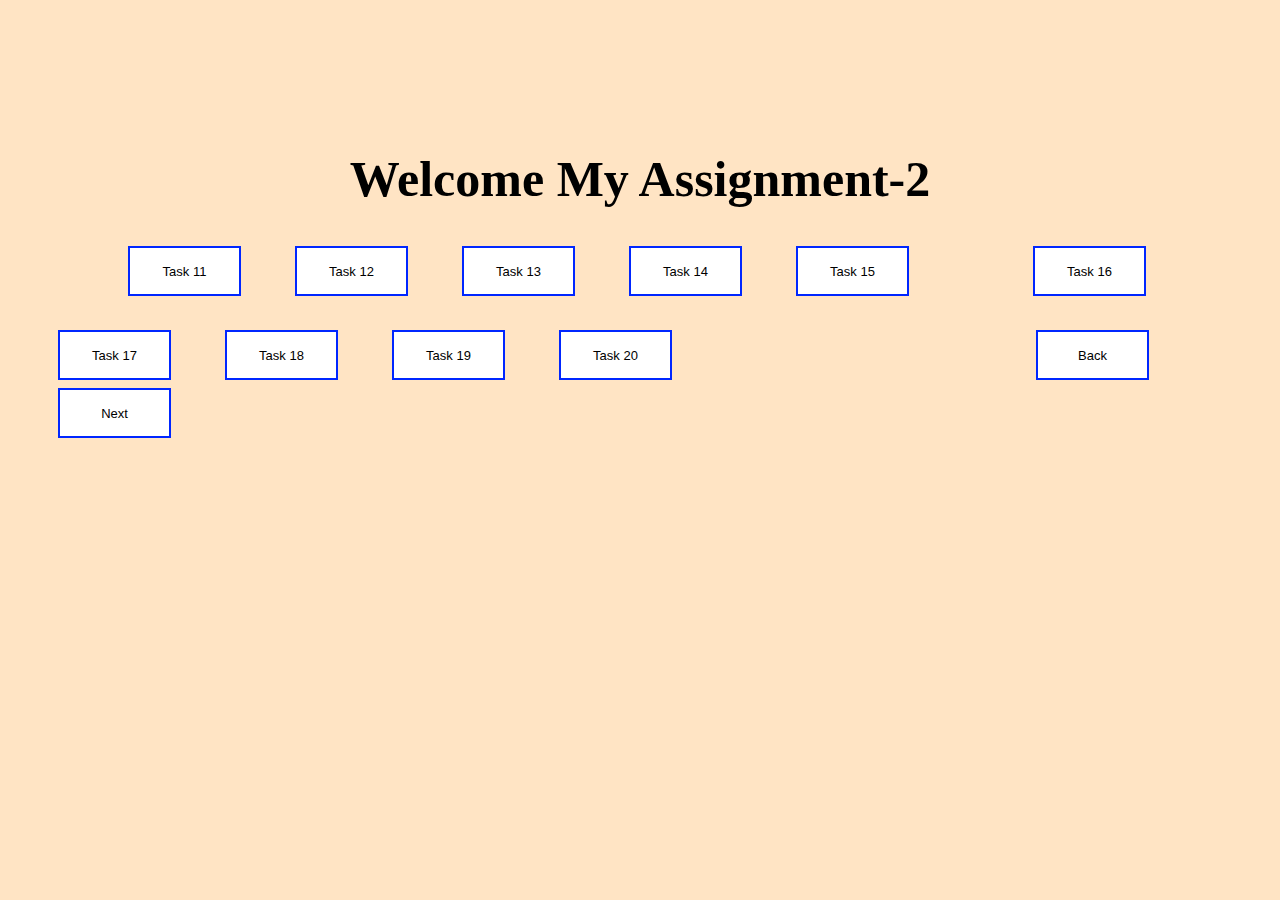
<file: index.html>
<!DOCTYPE html>
<html lang="en">
<head>
    <meta charset="UTF-8">
    <meta http-equiv="X-UA-Compatible" content="IE=edge">
    <meta name="viewport" content="width=device-width, initial-scale=1.0">
    <title>JS Assignment </title>
    <link rel="stylesheet" href="style.css">
</head>
<body>
    <h1>Welcome My Assignment-2</h1>
<button class="button button1" style="margin-right: 0px; width: 113px;height: 50px;font-size: 13px;"><a href="Task 11.html"style="text-decoration: none; color: #000;">Task 11</a></button>
<button class="button button2" style="margin-right: 0px; width: 113px;height: 50px;font-size: 13px;"><a href="Task 12.html"style="text-decoration: none; color: #000;">Task 12</a></button>
<button class="button button3" style="margin-right: 0px; width: 113px;height: 50px;font-size: 13px;"><a href="Task 13.html"style="text-decoration: none; color: #000;">Task 13</a></button>
<button class="button button4" style="margin-right: 0px; width: 113px;height: 50px;font-size: 13px;"><a href="Task 14.html"style="text-decoration: none; color: #000;">Task 14</a></button>
<button class="button button5" style="margin-right: 0px; width: 113px;height: 50px;font-size: 13px;"><a href="Task 15.html"style="text-decoration: none; color: #000;">Task 15</a></button>
<button class="button button1" style="margin-right: 0px; width: 113px;height: 50px;font-size: 13px;"><a href="Task 16.html"style="text-decoration: none; color: #000;">Task 16</a></button>
<button class="button button2" style="margin-right: 0px; width: 113px;height: 50px;font-size: 13px;"><a href="Task 17.html"style="text-decoration: none; color: #000;">Task 17</a></button>
<button class="button button3" style="margin-right: 0px; width: 113px;height: 50px;font-size: 13px;"><a href="Task 18.html"style="text-decoration: none; color: #000;">Task 18</a></button>
<button class="button button4" style="margin-right: 0px; width: 113px;height: 50px;font-size: 13px;"><a href="Task 19.html"style="text-decoration: none; color: #000;">Task 19</a></button>
<button class="button button5" style="margin-right: 0px; width: 113px;height: 50px;font-size: 13px;"><a href="Task 20.html"style="text-decoration: none; color: #000;">Task 20</a></button>
<button class="button button4" style="margin-left: 360px;margin-top: 30px; width: 113px;height: 50px;font-size: 13px;"><a href="../Assignment 1/index.html"style="text-decoration: none; color: #000;">Back</a></button>
<button class="button button5" style="margin-right: 0px; width: 113px;height: 50px;font-size: 13px;"><a href="../Assignment 3/index.html"style="text-decoration: none; color: #000;">Next</a></button>
</body>
</html>
</file>
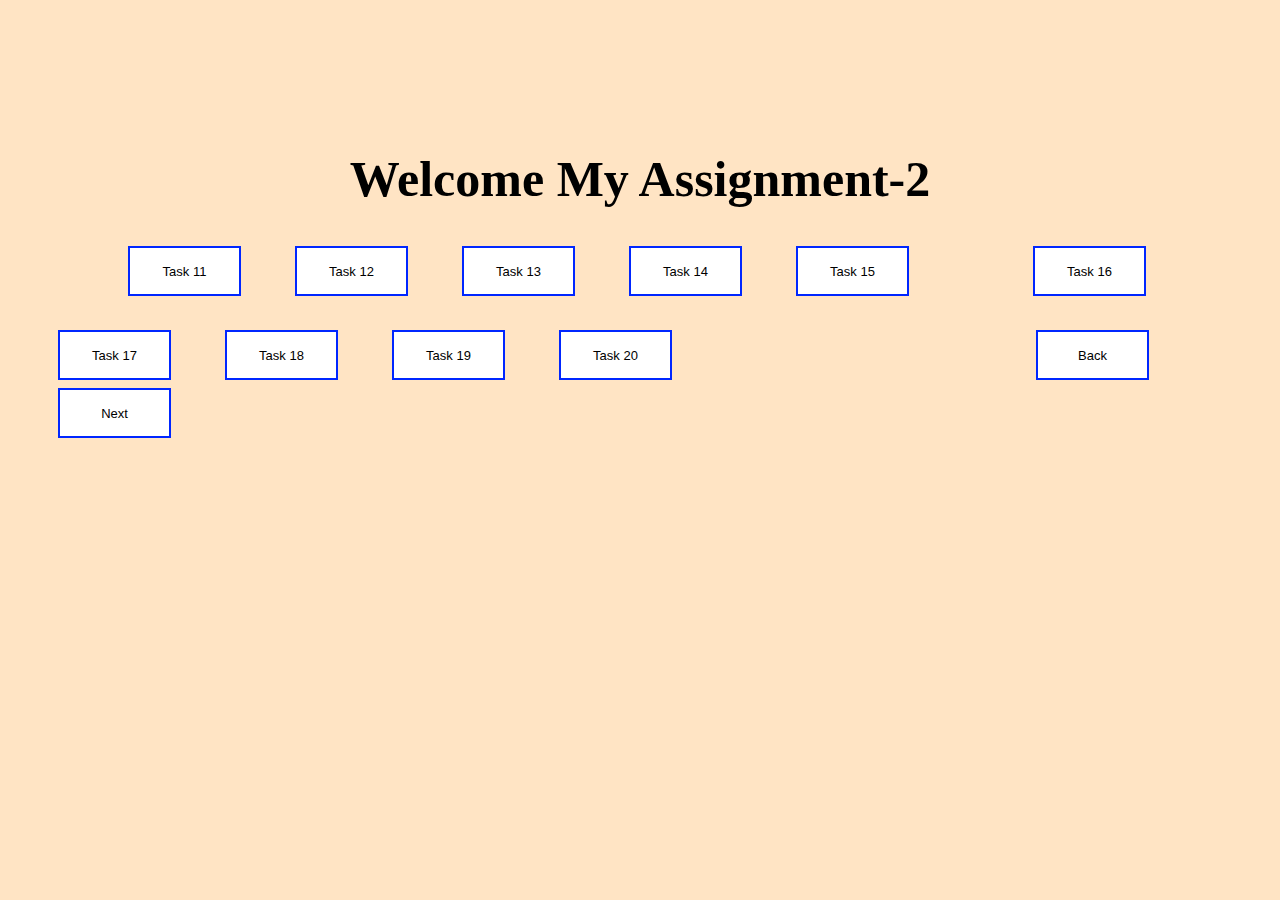
<file: demo.html>
<!DOCTYPE html>
<html lang="en">
<head>
    <meta charset="UTF-8">
    <meta http-equiv="X-UA-Compatible" content="IE=edge">
    <meta name="viewport" content="width=device-width, initial-scale=1.0">
    <title>JS Assignment </title>
    <link rel="stylesheet" href="style.css">
</head>
<body>
    <h1>Welcome My Assignment-2</h1>
<button class="button button1" style="margin-right: 0px; width: 113px;height: 50px;font-size: 13px;"><a href="Task 11.html"style="text-decoration: none; color: #000;">Task 11</a></button>
<button class="button button2" style="margin-right: 0px; width: 113px;height: 50px;font-size: 13px;"><a href="Task 12.html"style="text-decoration: none; color: #000;">Task 12</a></button>
<button class="button button3" style="margin-right: 0px; width: 113px;height: 50px;font-size: 13px;"><a href="Task 13.html"style="text-decoration: none; color: #000;">Task 13</a></button>
<button class="button button4" style="margin-right: 0px; width: 113px;height: 50px;font-size: 13px;"><a href="Task 14.html"style="text-decoration: none; color: #000;">Task 14</a></button>
<button class="button button5" style="margin-right: 0px; width: 113px;height: 50px;font-size: 13px;"><a href="Task 15.html"style="text-decoration: none; color: #000;">Task 15</a></button>
<button class="button button1" style="margin-right: 0px; width: 113px;height: 50px;font-size: 13px;"><a href="Task 16.html"style="text-decoration: none; color: #000;">Task 16</a></button>
<button class="button button2" style="margin-right: 0px; width: 113px;height: 50px;font-size: 13px;"><a href="Task 17.html"style="text-decoration: none; color: #000;">Task 17</a></button>
<button class="button button3" style="margin-right: 0px; width: 113px;height: 50px;font-size: 13px;"><a href="Task 18.html"style="text-decoration: none; color: #000;">Task 18</a></button>
<button class="button button4" style="margin-right: 0px; width: 113px;height: 50px;font-size: 13px;"><a href="Task 19.html"style="text-decoration: none; color: #000;">Task 19</a></button>
<button class="button button5" style="margin-right: 0px; width: 113px;height: 50px;font-size: 13px;"><a href="Task 20.html"style="text-decoration: none; color: #000;">Task 20</a></button>
<button class="button button4" style="margin-left: 360px;margin-top: 30px; width: 113px;height: 50px;font-size: 13px;"><a href="../Assignment 1/index.html"style="text-decoration: none; color: #000;">Back</a></button>
<button class="button button5" style="margin-right: 0px; width: 113px;height: 50px;font-size: 13px;"><a href="../Assignment 3/index.html"style="text-decoration: none; color: #000;">Next</a></button>
</body>
</html>
</file>
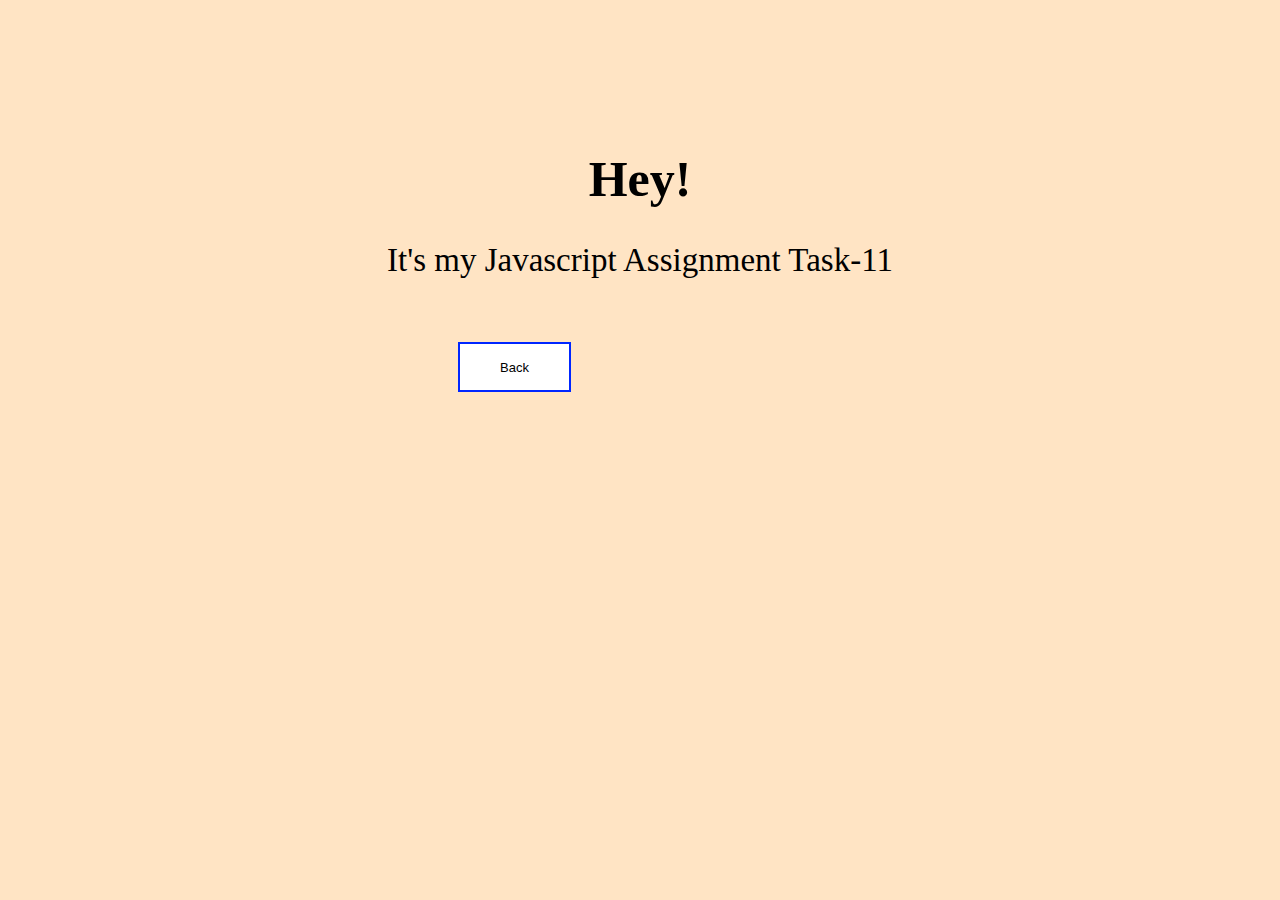
<file: Task 11.html>
<!DOCTYPE html>
<html lang="en">
<head>
    <meta charset="UTF-8">
    <meta http-equiv="X-UA-Compatible" content="IE=edge">
    <meta name="viewport" content="width=device-width, initial-scale=1.0">
    <title>Task-11</title>
    <script src="Task 11.js"></script>
    <link rel="stylesheet" href="style.css">
</head>
<body>
    <h1>Hey!</h1>
    <p style="text-align: center; font-size: 33px ;">It's my Javascript Assignment Task-11</p>
<button class="button button4" style="margin-left: 450px;margin-top: 30px; width: 113px;height: 50px;font-size: 13px;"><a href="demo.html"style="text-decoration: none; color: #000; ">Back</a></button>
</body>
</html>
</file>
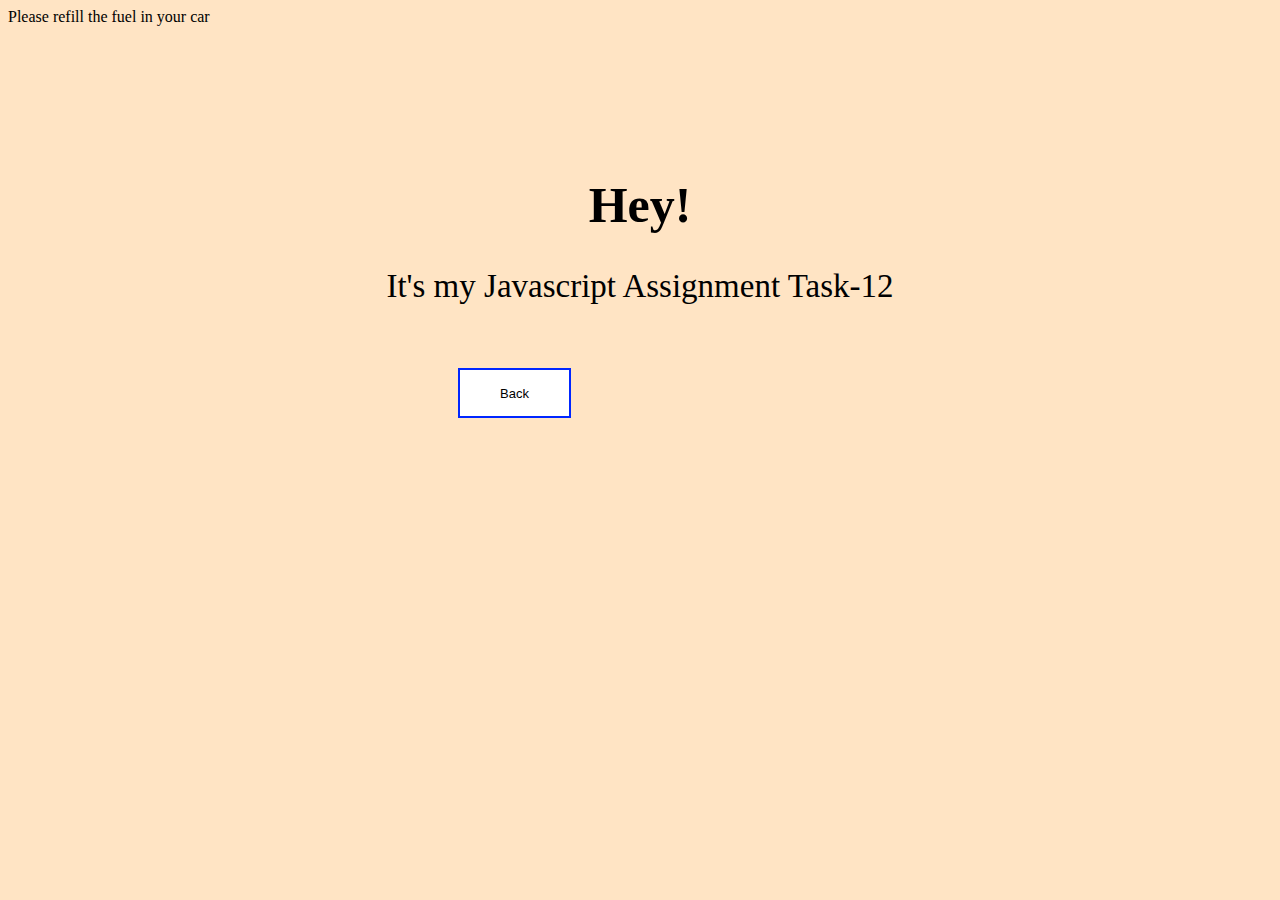
<file: Task 12.html>
<!DOCTYPE html>
<html lang="en">
<head>
    <meta charset="UTF-8">
    <meta http-equiv="X-UA-Compatible" content="IE=edge">
    <meta name="viewport" content="width=device-width, initial-scale=1.0">
    <title>Task-12</title>
    <script src="Task 12.js"></script>
    <link rel="stylesheet" href="style.css">
</head>
<body>
    <h1>Hey!</h1>
    <p style="text-align: center; font-size: 33px ;">It's my Javascript Assignment Task-12</p>
<button class="button button4" style="margin-left: 450px;margin-top: 30px; width: 113px;height: 50px;font-size: 13px;"><a href="demo.html"style="text-decoration: none; color: #000; ">Back</a></button>
</body>
</html>
</file>
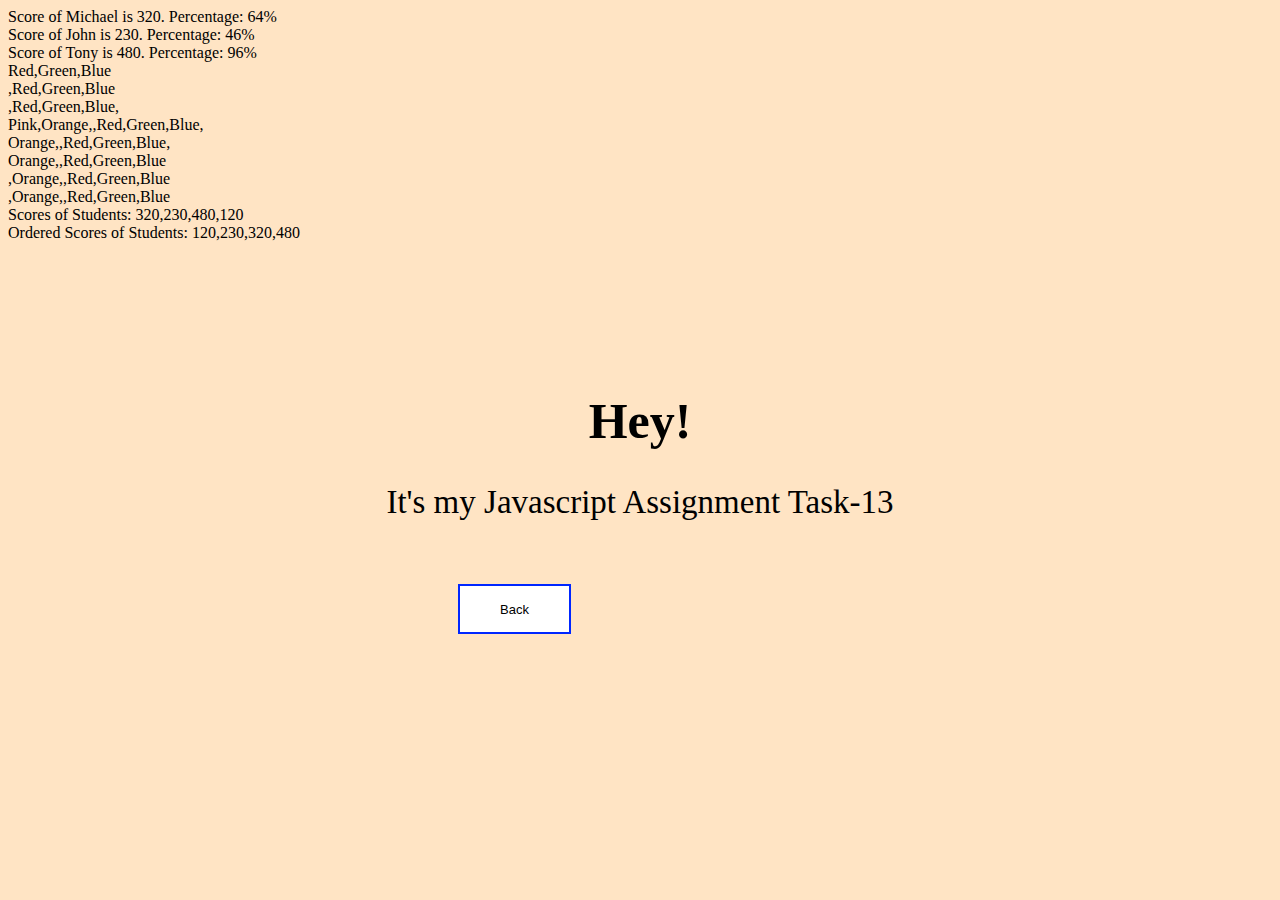
<file: Task 13.html>
<!DOCTYPE html>
<html lang="en">
<head>
    <meta charset="UTF-8">
    <meta http-equiv="X-UA-Compatible" content="IE=edge">
    <meta name="viewport" content="width=device-width, initial-scale=1.0">
    <title>Task 13</title>
    <script src="Task 13.js"></script>
    <link rel="stylesheet" href="style.css">
</head>
<body>
    <h1>Hey!</h1>
    <p style="text-align: center; font-size: 33px ;">It's my Javascript Assignment Task-13</p>
<button class="button button4" style="margin-left: 450px;margin-top: 30px; width: 113px;height: 50px;font-size: 13px;"><a href="demo.html"style="text-decoration: none; color: #000; ">Back</a></button>
</body>
</html>
</file>
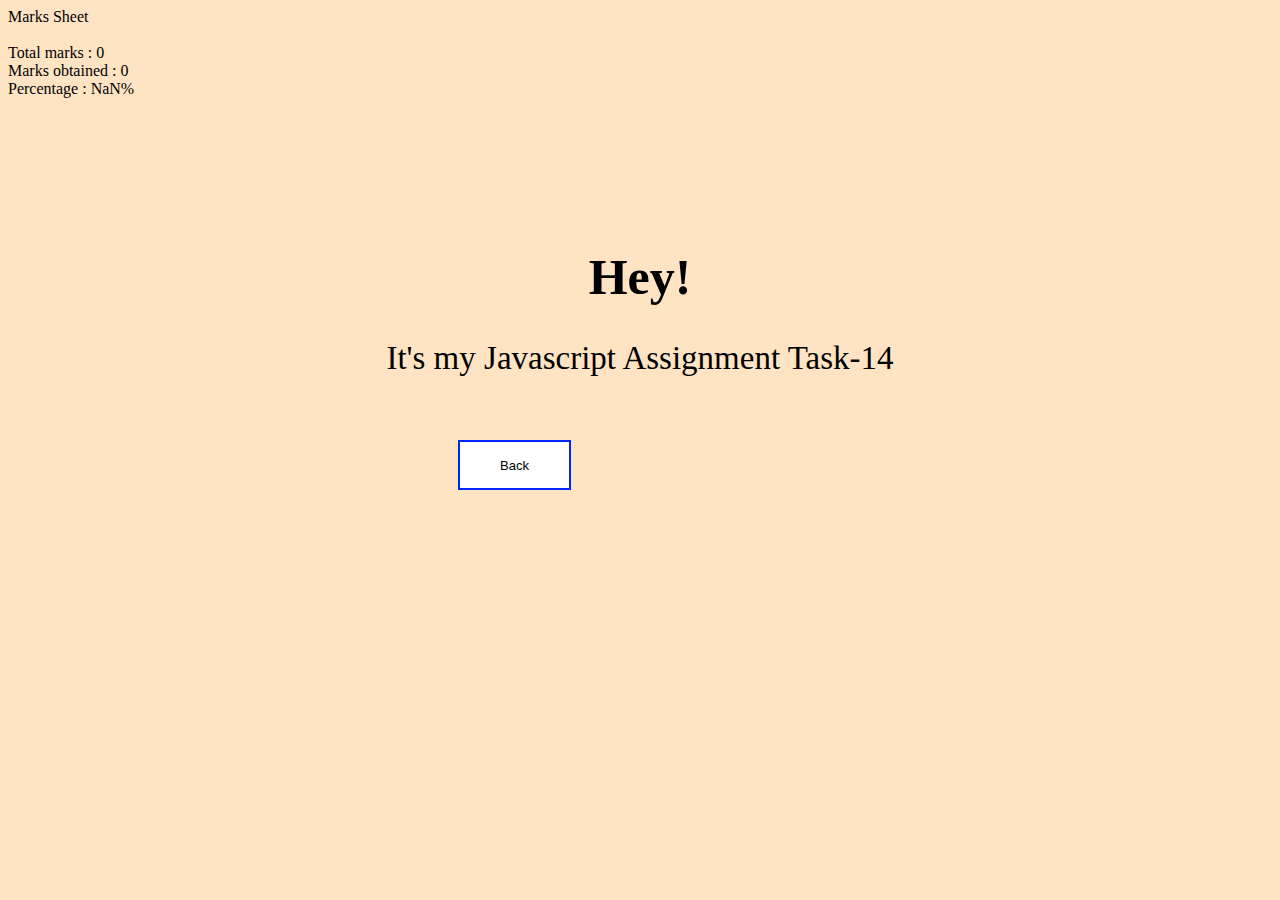
<file: Task 14.html>
<!DOCTYPE html>
<html lang="en">
<head>
    <meta charset="UTF-8">
    <meta http-equiv="X-UA-Compatible" content="IE=edge">
    <meta name="viewport" content="width=device-width, initial-scale=1.0">
    <title>Task-14</title>
    <script src="Task 14.js"></script>
    <link rel="stylesheet" href="style.css">
</head>
<body>
    <h1>Hey!</h1>
    <p style="text-align: center; font-size: 33px ;">It's my Javascript Assignment Task-14</p>
<button class="button button4" style="margin-left: 450px;margin-top: 30px; width: 113px;height: 50px;font-size: 13px;"><a href="demo.html"style="text-decoration: none; color: #000; ">Back</a></button>
</body>
</html>
</file>
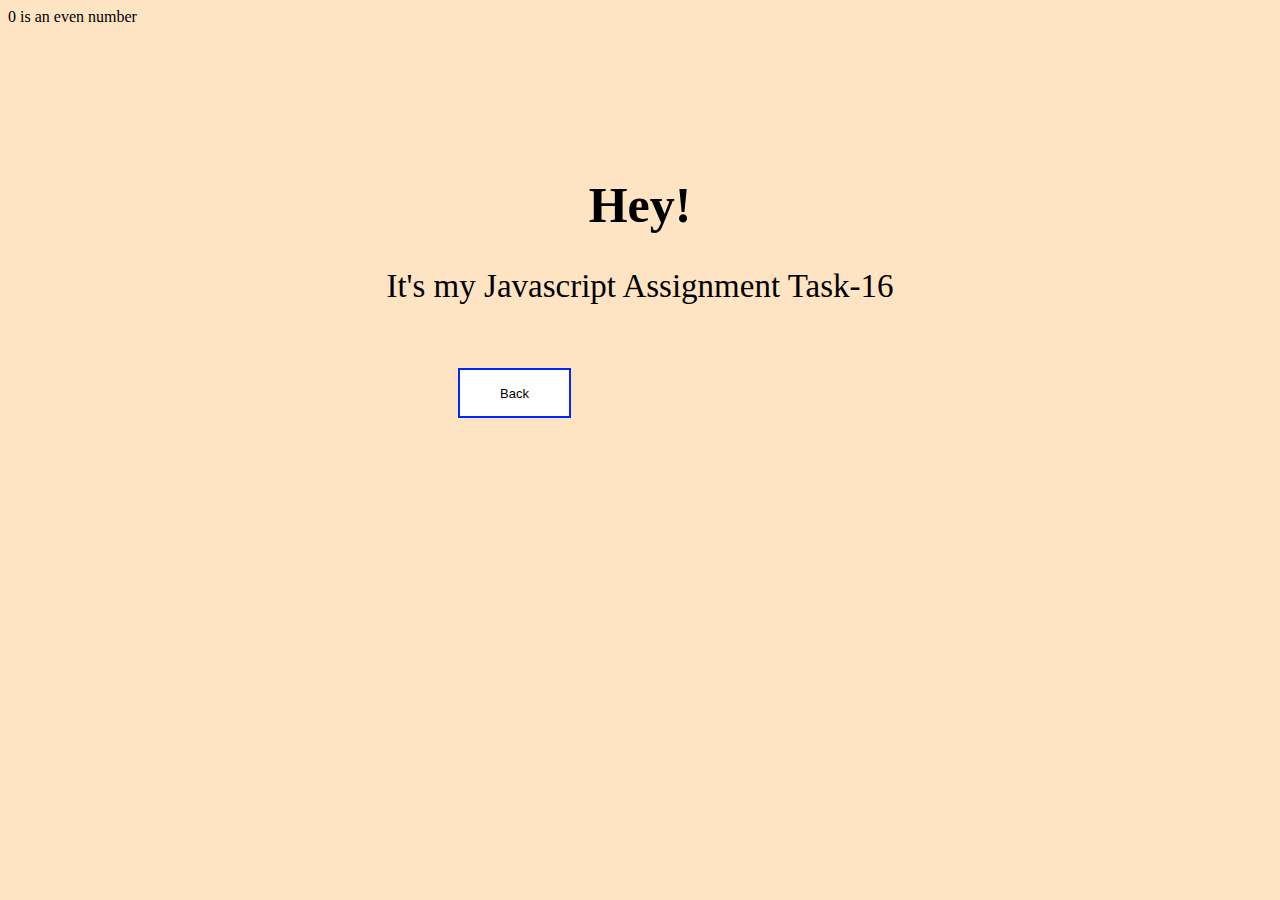
<file: Task 16.html>
<!DOCTYPE html>
<html lang="en">
<head>
    <meta charset="UTF-8">
    <meta http-equiv="X-UA-Compatible" content="IE=edge">
    <meta name="viewport" content="width=device-width, initial-scale=1.0">
    <title>Task-16</title>
    <script src="Task 16.js"></script>
    <link rel="stylesheet" href="style.css">
</head>
<body>
    <h1>Hey!</h1>
    <p style="text-align: center; font-size: 33px ;">It's my Javascript Assignment Task-16</p>
<button class="button button4" style="margin-left: 450px;margin-top: 30px; width: 113px;height: 50px;font-size: 13px;"><a href="demo.html"style="text-decoration: none; color: #000; ">Back</a></button>
</body>
</html>
</file>
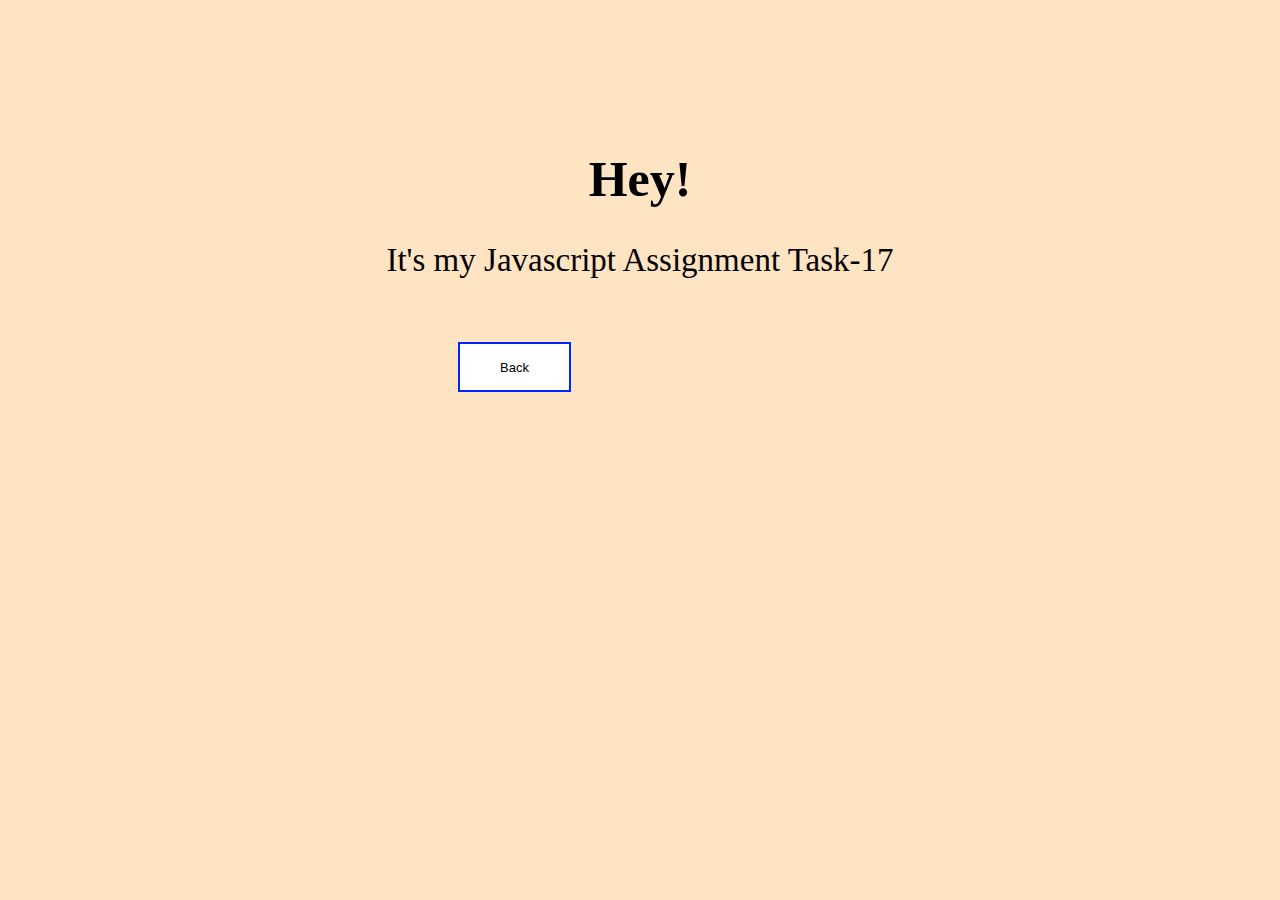
<file: Task 17.html>
<!DOCTYPE html>
<html lang="en">
<head>
    <meta charset="UTF-8">
    <meta http-equiv="X-UA-Compatible" content="IE=edge">
    <meta name="viewport" content="width=device-width, initial-scale=1.0">
    <title>Task-17</title>
    <script src="Task 17.js"></script>
    <link rel="stylesheet" href="style.css">
</head>
<body>
    <h1>Hey!</h1>
    <p style="text-align: center; font-size: 33px ;">It's my Javascript Assignment Task-17</p>
<button class="button button4" style="margin-left: 450px;margin-top: 30px; width: 113px;height: 50px;font-size: 13px;"><a href="demo.html"style="text-decoration: none; color: #000; ">Back</a></button>
</body>
</html>
</file>
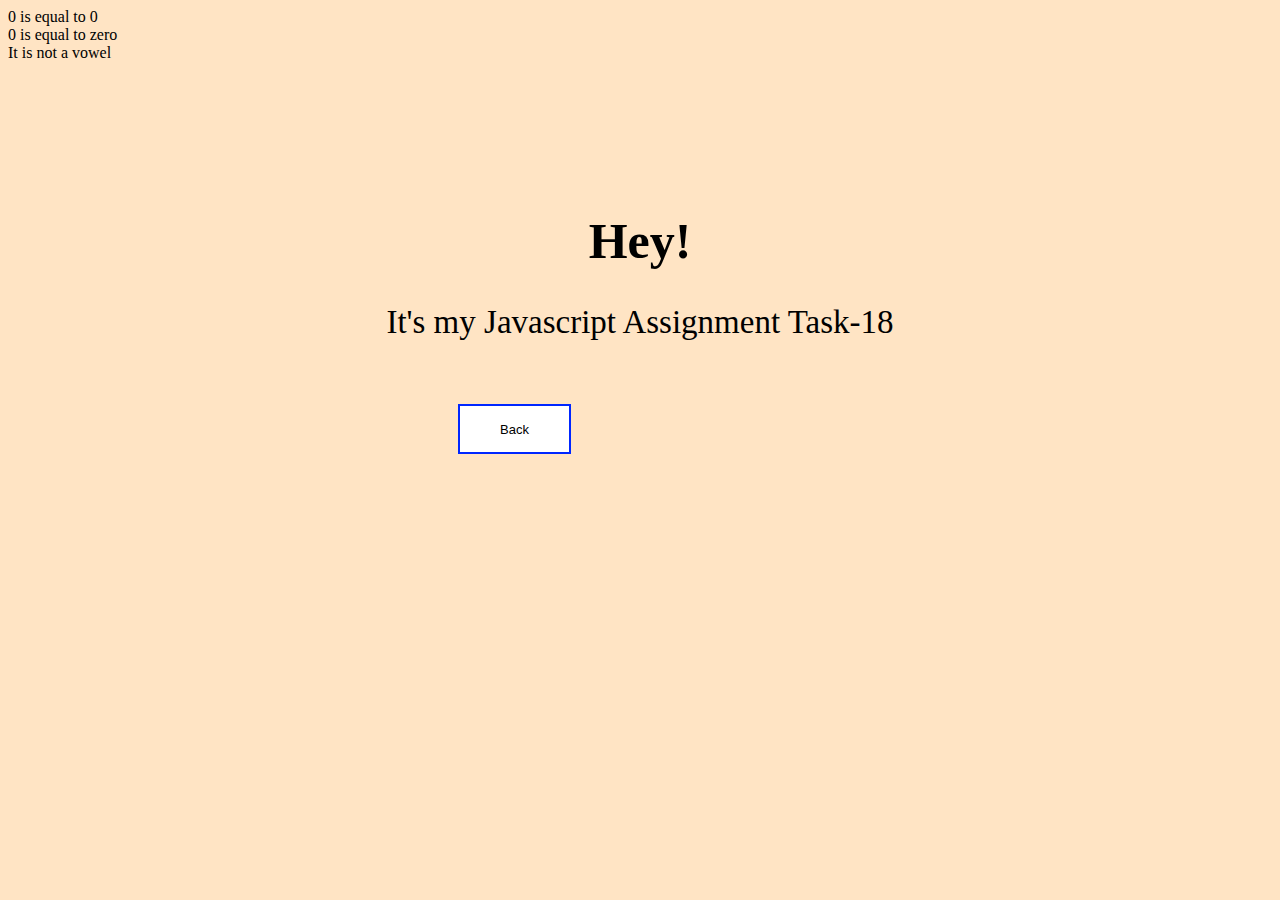
<file: Task 18.html>
<!DOCTYPE html>
<html lang="en">
<head>
    <meta charset="UTF-8">
    <meta http-equiv="X-UA-Compatible" content="IE=edge">
    <meta name="viewport" content="width=device-width, initial-scale=1.0">
    <title>Task-18</title>
    <script src="Task 18.js"></script>
    <link rel="stylesheet" href="style.css">
</head>
<body>
    <h1>Hey!</h1>
    <p style="text-align: center; font-size: 33px ;">It's my Javascript Assignment Task-18</p>
<button class="button button4" style="margin-left: 450px;margin-top: 30px; width: 113px;height: 50px;font-size: 13px;"><a href="demo.html"style="text-decoration: none; color: #000; ">Back</a></button>
</body>
</html>
</file>
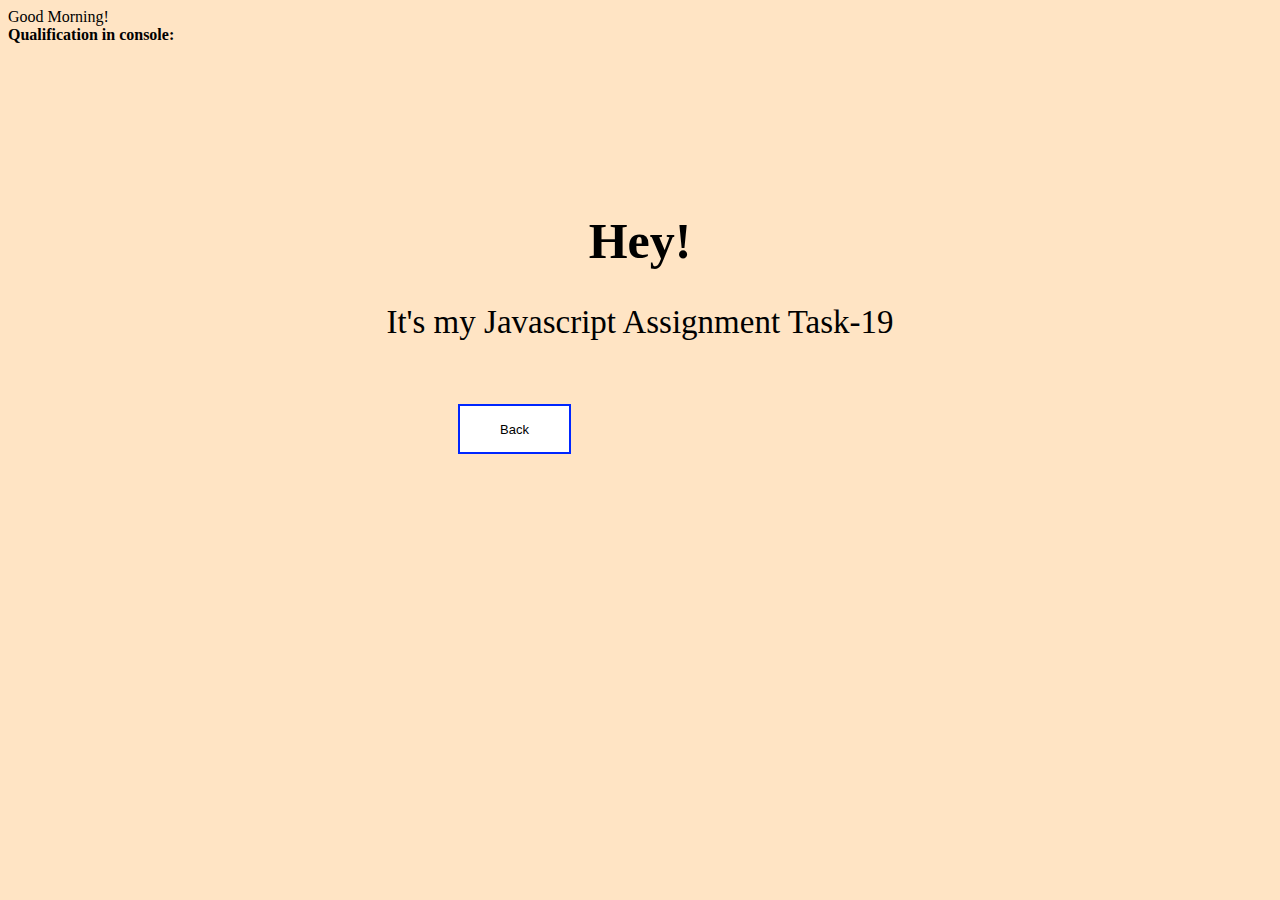
<file: Task 19.html>
<!DOCTYPE html>
<html lang="en">
<head>
    <meta charset="UTF-8">
    <meta http-equiv="X-UA-Compatible" content="IE=edge">
    <meta name="viewport" content="width=device-width, initial-scale=1.0">
    <title>Task-19</title>
    <script src="Task 19.js"></script>
    <link rel="stylesheet" href="style.css">
</head>
<body>
    <h1>Hey!</h1>
    <p style="text-align: center; font-size: 33px ;">It's my Javascript Assignment Task-19</p>
<button class="button button4" style="margin-left: 450px;margin-top: 30px; width: 113px;height: 50px;font-size: 13px;"><a href="demo.html"style="text-decoration: none; color: #000; ">Back</a></button>
</body>
</html>
</file>
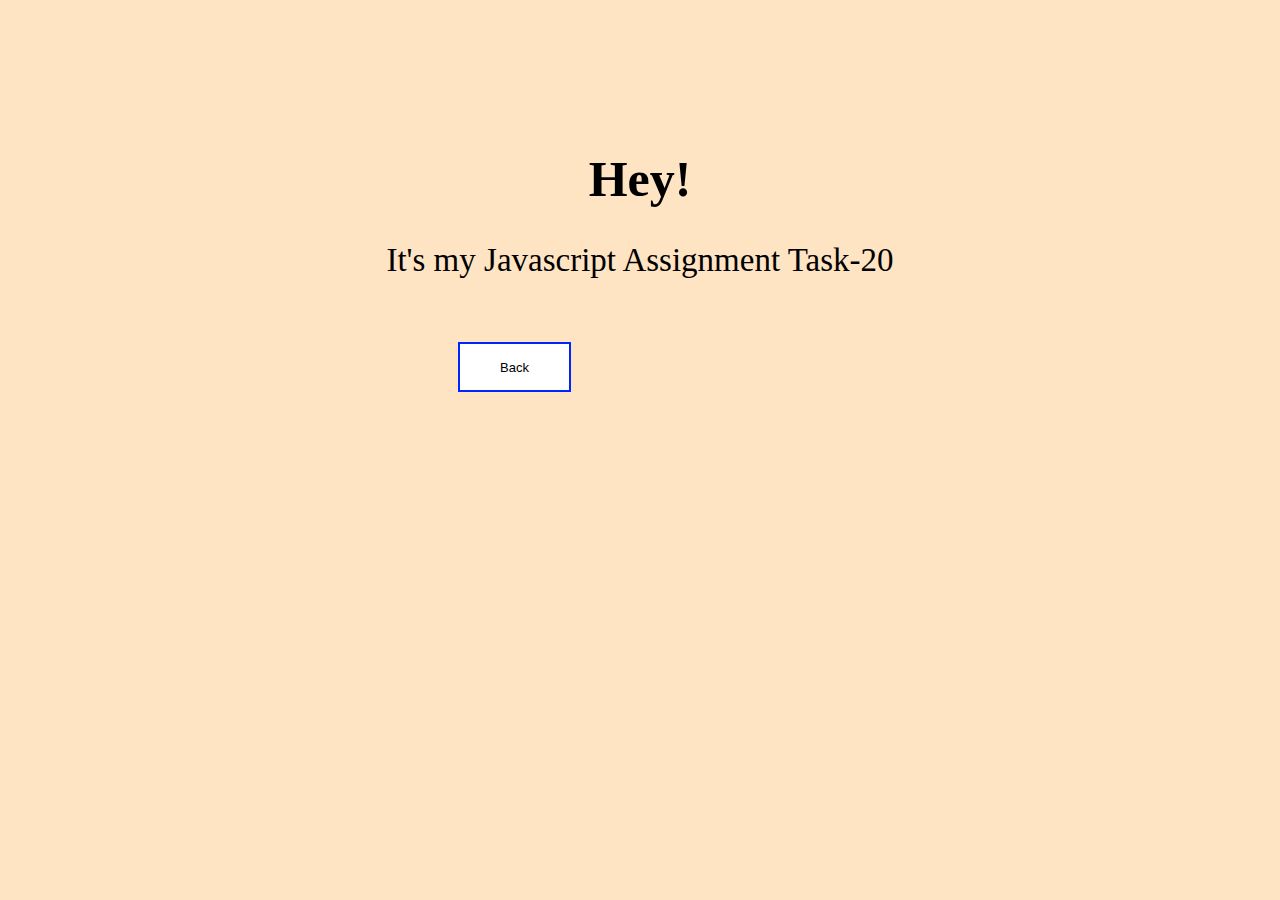
<file: Task 20.html>
<!DOCTYPE html>
<html lang="en">
<head>
    <meta charset="UTF-8">
    <meta http-equiv="X-UA-Compatible" content="IE=edge">
    <meta name="viewport" content="width=device-width, initial-scale=1.0">
    <title>Task-20</title>
    <script src="Task 20.js"></script>
    <link rel="stylesheet" href="style.css">
</head>
<body>
    <h1>Hey!</h1>
    <p style="text-align: center; font-size: 33px ;">It's my Javascript Assignment Task-20</p>
<button class="button button4" style="margin-left: 450px;margin-top: 30px; width: 113px;height: 50px;font-size: 13px;"><a href="demo.html"style="text-decoration: none; color: #000; ">Back</a></button>
</body>
</html>
</file>
<file: style.css>
body{
    background-color: bisque;
}

h1{
    text-align: center;
    margin-top: 150px;
    font-size: 50px;
}
.button {
    /* background-color: #4CAF50;  */
    border: none;
    color: white;
    padding: 16px 32px;
    text-align: center;
    text-decoration: none;
    display: inline-block;
    /* margin-left: 50px; */
    font-size: 16px;
    margin: 4px 2px;
    transition-duration: 0.4s;
    cursor: pointer;
  
}
  .button1 {
    background-color: white; 
    color: black; 
    margin-left: 120px;
    border: 2px solid #0026ff;
  }
  
  .button1:hover {
    background-color: #0026ff;
    color: white;
  }
  
  .button2 {
    background-color: white; 
    margin-left: 50px;
    color: black;
    border: 2px solid #0026ff;
  }
  
  .button2:hover {
    background-color: #0026ff;
    color: white;
  }
  
  .button3 {
    background-color: white; 
    color: black; 
    margin-left: 50px;
    border: 2px solid #0026ff;
  }
  
  .button3:hover {
    background-color: #0026ff;
    color: white;
  }
  
  .button4 {
    background-color: white;
    margin-left: 50px;
    color: black;
    border: 2px solid #0026ff;
  }
  
  .button4:hover {
    background-color: #0026ff;
    color: white;
}
  
  .button5 {
    background-color: white;
    color: black;
    border: 2px solid #0026ff;
    margin-left: 50px;
  }
  
  .button5:hover {
    background-color: #0026ff;
    margin-left: 50px;
    color: white;
  }
/*  */ /*  */ /*  */ /*  */ /*  */ /*  */ /*  */ /*  */ /*  */ /*  */
</file>
